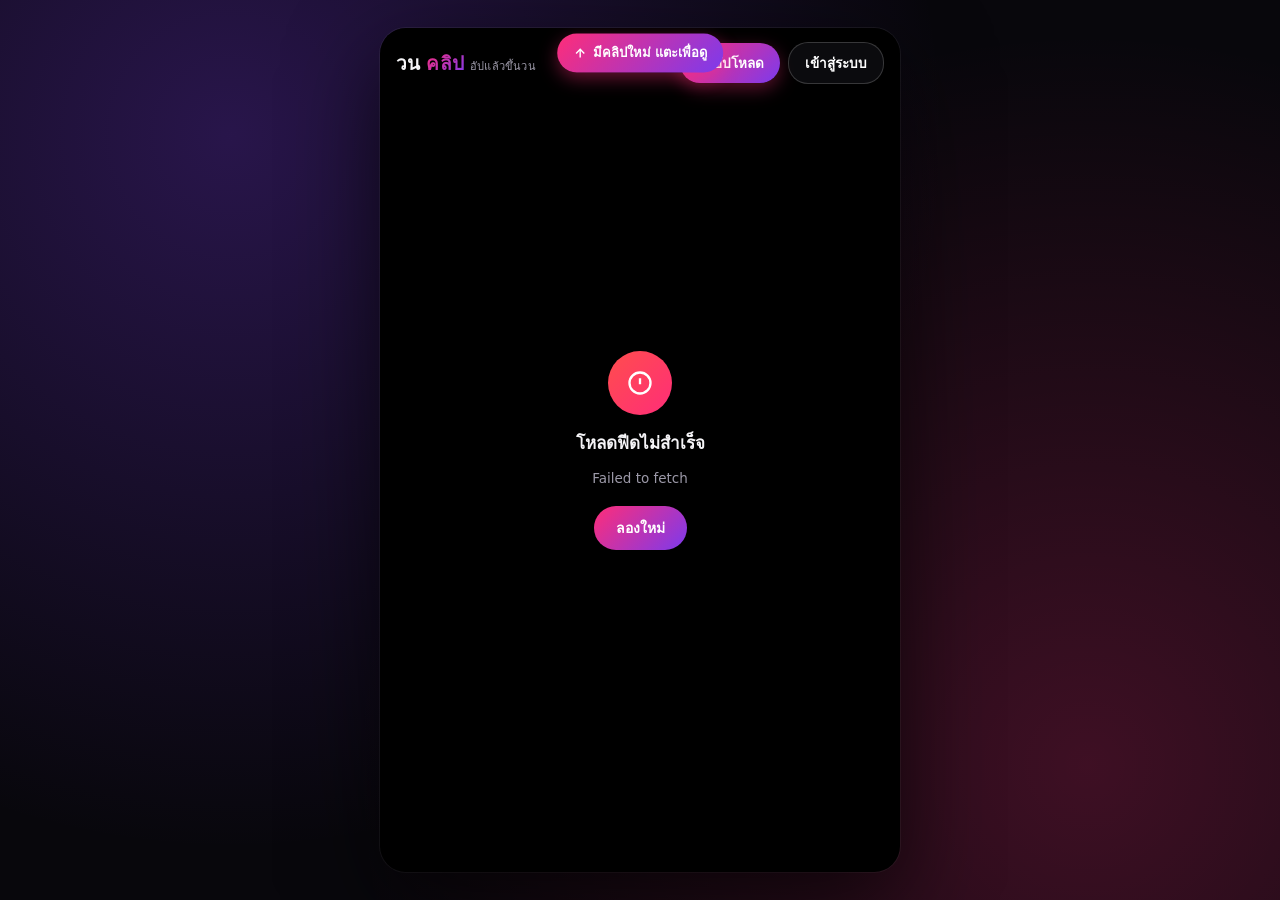
<file: index.html>
<!DOCTYPE html>
<html lang="th">
<head>
<meta charset="UTF-8">
<meta name="viewport" content="width=device-width, initial-scale=1, maximum-scale=1, minimum-scale=1, user-scalable=no, viewport-fit=cover">
<title>วนคลิป</title>
<link rel="stylesheet" href="style.css">
</head>
<body>

<div id="appFrame">

<div class="topbar">
  <div class="logo" id="logoHome">วน<span class="loop">คลิป</span><small>อัปแล้วขึ้นวน</small></div>
  <div class="top-actions">
    <button class="upload-fab" id="uploadBtn">
      <svg viewBox="0 0 24 24" fill="none" stroke="currentColor" stroke-width="2.4"><path d="M12 19V5M5 12l7-7 7 7"/></svg>
      อัปโหลด
    </button>
    <button class="login-fab" id="loginBtn">เข้าสู่ระบบ</button>
    <button class="avatar-btn" id="myAvatarBtn" style="display:none;"></button>
  </div>
</div>

<div id="feed"></div>
<button class="new-pill" id="newVideoPill">
  <svg viewBox="0 0 24 24" fill="none" stroke="currentColor" stroke-width="2.4"><path d="M12 19V5M5 12l7-7 7 7"/></svg>
  มีคลิปใหม่ แตะเพื่อดู
</button>

<!-- login sheet -->
<div class="overlay" id="loginOverlay">
  <div class="sheet">
    <h3>ยินดีต้อนรับกลับ</h3>
    <p class="sub">เข้าสู่ระบบเพื่ออัปโหลดและจัดการโปรไฟล์ของคุณ</p>
    <div class="field"><label>อีเมล</label><input type="email" id="liEmail" placeholder="you@example.com"></div>
    <div class="field"><label>รหัสผ่าน</label><input type="password" id="liPass" placeholder="••••••••"></div>
    <div class="err" id="liErr"></div>
    <div class="sheet-actions">
      <button class="btn ghost" id="loginCancel">ยกเลิก</button>
      <button class="btn primary" id="liSubmit">เข้าสู่ระบบ</button>
    </div>
    <div class="switch-link">ยังไม่มีบัญชี? <a id="goSignup">สมัครสมาชิก</a></div>
  </div>
</div>

<!-- signup sheet -->
<div class="overlay" id="signupOverlay">
  <div class="sheet">
    <h3>สร้างบัญชีใหม่</h3>
    <p class="sub">ใช้ชื่อผู้ใช้ที่จะแสดงบนคลิปของคุณ</p>
    <div class="field"><label>ชื่อผู้ใช้</label><input type="text" id="suUsername" placeholder="เช่น วิษณุ"></div>
    <div class="field"><label>อีเมล</label><input type="email" id="suEmail" placeholder="you@example.com"></div>
    <div class="field"><label>รหัสผ่าน</label><input type="password" id="suPass" placeholder="อย่างน้อย 6 ตัวอักษร"></div>
    <div class="err" id="suErr"></div>
    <div class="ok" id="suOk"></div>
    <div class="sheet-actions">
      <button class="btn ghost" id="signupCancel">ยกเลิก</button>
      <button class="btn primary" id="suSubmit">สมัครสมาชิก</button>
    </div>
    <div class="switch-link">มีบัญชีแล้ว? <a id="goLogin">เข้าสู่ระบบ</a></div>
  </div>
</div>

<!-- upload sheet -->
<div class="overlay" id="uploadOverlay">
  <div class="sheet">
    <h3>อัปโหลดคลิปหรือรูปใหม่</h3>
    <p class="sub">ไฟล์จะถูกอัปขึ้น Supabase Storage และแสดงบนสุดของฟีดทันที</p>
    <div class="field">
      <label>ชื่อคลิป/รูป</label>
      <input type="text" id="upTitle" placeholder="เช่น แมวเต้นเพลง">
    </div>
    <div class="field">
      <label>ผู้ลง</label>
      <div class="readonly-note" id="upAuthorNote">-</div>
    </div>
    <div class="field">
      <label>ไฟล์วิดีโอหรือรูปภาพ</label>
      <div class="filedrop" id="dropZone">
        <span id="dropLabel">แตะเพื่อเลือกไฟล์ (วิดีโอ mp4/webm หรือรูป jpg/png/gif ฯลฯ)</span>
        <input type="file" id="upFile" accept="video/*,image/*">
      </div>
    </div>
    <div class="err" id="upErr"></div>
    <div class="sheet-actions">
      <button class="btn ghost" id="upCancel">ยกเลิก</button>
      <button class="btn primary" id="upSubmit">อัปโหลด</button>
    </div>
  </div>
</div>

<!-- edit profile sheet -->
<div class="overlay" id="editOverlay">
  <div class="sheet">
    <h3>แก้ไขโปรไฟล์</h3>
    <p class="sub">การเปลี่ยนแปลงจะแสดงผลทันทีบนโปรไฟล์และคลิปที่คุณลง</p>
    <div class="field">
      <label>รูปโปรไฟล์</label>
      <div class="filedrop" id="avatarDropZone">
        <span id="avatarDropLabel">แตะเพื่อเลือกรูปโปรไฟล์ใหม่ (ไม่บังคับ)</span>
        <input type="file" id="avatarFile" accept="image/*">
      </div>
    </div>
    <div class="field"><label>ชื่อผู้ใช้</label><input type="text" id="edUsername"></div>
    <div class="field"><label>แนะนำตัว</label><textarea id="edBio" placeholder="เกี่ยวกับคุณ..."></textarea></div>
    <div class="err" id="edErr"></div>
    <div class="sheet-actions">
      <button class="btn ghost" id="edCancel">ยกเลิก</button>
      <button class="btn primary" id="edSubmit">บันทึก</button>
    </div>
  </div>
</div>

<!-- comments sheet -->
<div class="overlay" id="commentOverlay">
  <div class="sheet comment-sheet">
    <h3>คอมเมนต์</h3>
    <div class="comment-list" id="commentList"></div>
    <div class="comment-input-row" id="commentInputRow">
      <input type="text" id="commentInput" placeholder="แสดงความคิดเห็น...">
      <button class="comment-send" id="commentSend" title="ส่ง">
        <svg viewBox="0 0 24 24" fill="none" stroke="currentColor" stroke-width="2.2"><path d="M22 2L11 13M22 2l-7 20-4-9-9-4 20-7z"/></svg>
      </button>
    </div>
    <div class="comment-login-note" id="commentLoginNote" style="display:none;">
      <a id="commentLoginLink">เข้าสู่ระบบ</a> เพื่อแสดงความคิดเห็น
    </div>
    <button class="btn ghost" id="commentClose" style="margin-top:12px;">ปิด</button>
  </div>
</div>

<!-- profile screen -->
<div id="profileScreen">
  <div class="profile-topbar">
    <button class="icon-btn" id="profileBack">
      <svg viewBox="0 0 24 24" fill="none" stroke="currentColor" stroke-width="2.4"><path d="M15 18l-6-6 6-6"/></svg>
    </button>
    <div class="ptitle" id="profileTitle">โปรไฟล์</div>
  </div>
  <div id="profileBody"></div>
</div>

</div><!-- /#appFrame -->

<script type="module" src="js/app.js"></script>
</body>
</html>
</file>
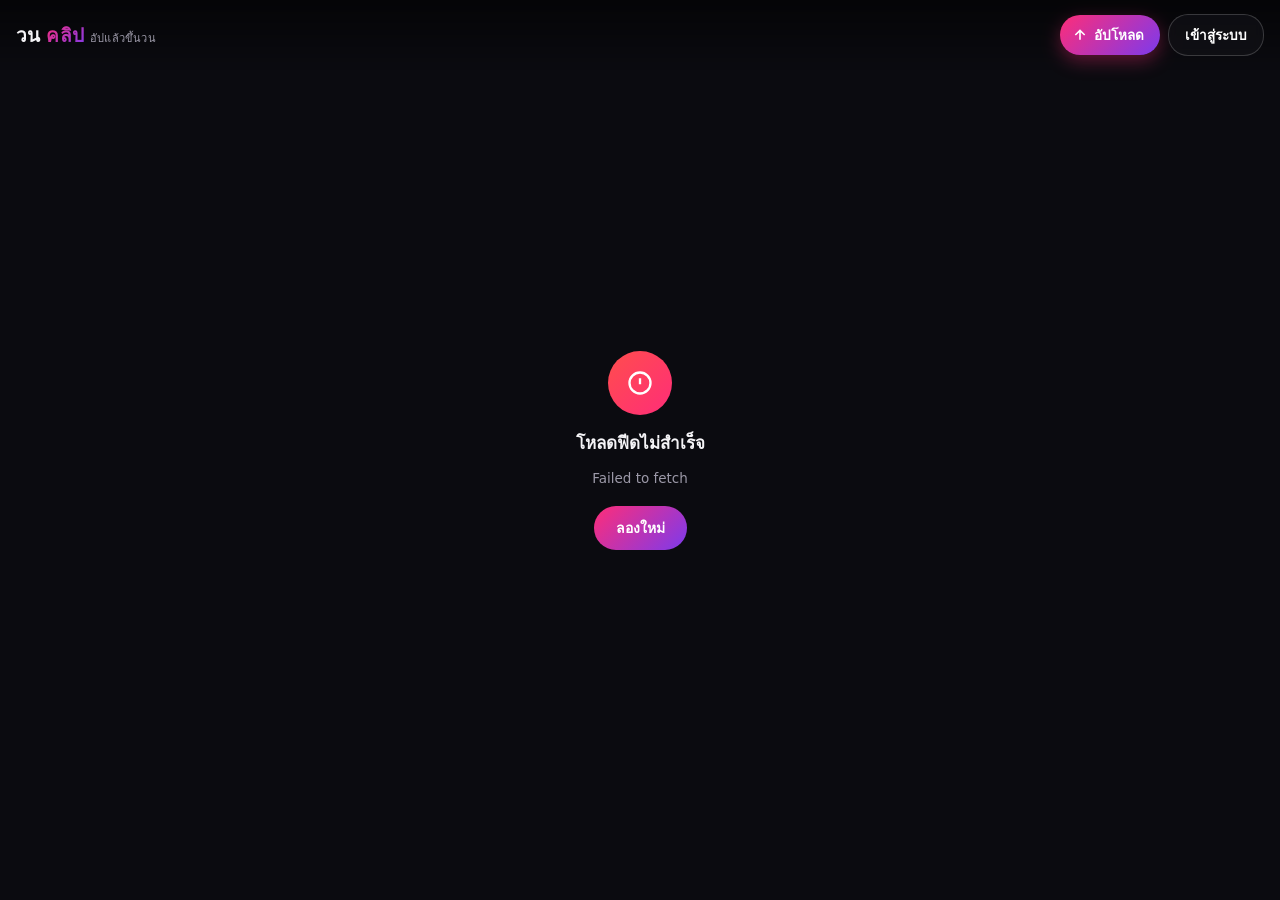
<file: index (3).html>
<!DOCTYPE html>
<html lang="th">
<head>
<meta charset="UTF-8">
<meta name="viewport" content="width=device-width, initial-scale=1, viewport-fit=cover">
<title>วนคลิป</title>
<style>
  :root{
    --bg:#0b0b10;
    --surface:#17161d;
    --surface-2:#201f29;
    --text:#f5f4f7;
    --muted:#9c99a8;
    --accent-a:#ff2d78;
    --accent-b:#7c3aed;
    --grad:linear-gradient(135deg,var(--accent-a),var(--accent-b));
    --danger:#ff4d4d;
  }
  *{box-sizing:border-box;}
  html,body{margin:0;padding:0;height:100%;background:var(--bg);color:var(--text);
    font-family:-apple-system,BlinkMacSystemFont,"Segoe UI","Noto Sans Thai","Noto Sans",system-ui,sans-serif;
    overflow:hidden;}

  /* ---------- top bar ---------- */
  .topbar{
    position:fixed;top:0;left:0;right:0;z-index:30;
    display:flex;align-items:center;justify-content:space-between;
    padding:calc(env(safe-area-inset-top,0px) + 14px) 16px 14px;
    background:linear-gradient(to bottom, rgba(0,0,0,.55), transparent);
    pointer-events:none;
  }
  .topbar > *{pointer-events:auto;}
  .logo{display:flex;align-items:baseline;gap:6px;font-weight:800;font-size:19px;letter-spacing:.2px;cursor:pointer;}
  .logo .loop{
    background:var(--grad);-webkit-background-clip:text;background-clip:text;color:transparent;
  }
  .logo small{font-size:11px;color:var(--muted);font-weight:500;}
  .icon-btn{
    width:38px;height:38px;border-radius:50%;border:1px solid rgba(255,255,255,.14);
    background:rgba(20,20,26,.55);backdrop-filter:blur(6px);
    display:flex;align-items:center;justify-content:center;cursor:pointer;color:var(--text);
  }
  .icon-btn svg{width:19px;height:19px;}
  .top-actions{display:flex;gap:8px;align-items:center;}
  .upload-fab{
    display:flex;align-items:center;gap:6px;border:none;border-radius:20px;padding:9px 16px 9px 12px;
    background:var(--grad);color:#fff;font-weight:700;font-size:13.5px;cursor:pointer;
    box-shadow:0 6px 18px rgba(255,45,120,.35);
  }
  .upload-fab svg{width:16px;height:16px;}
  .login-fab{
    border:1px solid rgba(255,255,255,.18);border-radius:20px;padding:9px 16px;background:rgba(20,20,26,.55);
    backdrop-filter:blur(6px);color:#fff;font-weight:700;font-size:13.5px;cursor:pointer;
  }
  .avatar-btn{
    width:38px;height:38px;border-radius:50%;overflow:hidden;border:2px solid rgba(255,255,255,.25);
    cursor:pointer;background:var(--grad);display:flex;align-items:center;justify-content:center;
    font-weight:800;font-size:15px;color:#fff;flex-shrink:0;
  }
  .avatar-btn img{width:100%;height:100%;object-fit:cover;display:block;}

  /* ---------- feed ---------- */
  #feed{
    height:100%;height:100dvh;overflow-y:scroll;scroll-snap-type:y mandatory;
    scrollbar-width:none;
  }
  #feed::-webkit-scrollbar{display:none;}
  .card{
    position:relative;height:100%;height:100dvh;scroll-snap-align:start;scroll-snap-stop:always;
    display:flex;align-items:flex-end;justify-content:center;background:#000;overflow:hidden;
  }
  .card video, .card img{
    position:absolute;inset:0;width:100%;height:100%;object-fit:cover;background:#000;
  }
  .card .scrim{
    position:absolute;left:0;right:0;bottom:0;height:44%;
    background:linear-gradient(to top, rgba(0,0,0,.75), transparent);
    pointer-events:none;
  }
  .meta{
    position:relative;z-index:2;width:100%;padding:0 84px 30px 18px;
    padding-bottom:calc(env(safe-area-inset-bottom,0px) + 26px);
  }
  .meta h2{margin:0 0 6px;font-size:17px;font-weight:800;line-height:1.3;}
  .meta .author-row{display:flex;align-items:center;gap:8px;cursor:pointer;width:fit-content;}
  .meta .author-row .mini-avatar{
    width:24px;height:24px;border-radius:50%;overflow:hidden;background:var(--grad);
    display:flex;align-items:center;justify-content:center;font-size:11px;font-weight:800;flex-shrink:0;
  }
  .meta .author-row .mini-avatar img{width:100%;height:100%;object-fit:cover;display:block;}
  .meta p{margin:0;font-size:13.5px;color:var(--muted);font-weight:600;}
  .meta p .dot{color:var(--muted);opacity:.5;margin:0 6px;}

  .side-actions{
    position:absolute;right:12px;bottom:calc(env(safe-area-inset-bottom,0px) + 34px);z-index:3;
    display:flex;flex-direction:column;align-items:center;gap:22px;
  }
  .like-btn{
    background:none;border:none;padding:0;cursor:pointer;color:#fff;
    display:flex;flex-direction:column;align-items:center;gap:4px;
  }
  .like-btn svg{width:32px;height:32px;filter:drop-shadow(0 2px 6px rgba(0,0,0,.5));transition:transform .18s ease;}
  .like-btn.liked svg{fill:var(--accent-a);stroke:var(--accent-a);}
  .like-btn.pop svg{transform:scale(1.35);}
  .like-count{font-size:12px;font-weight:700;color:#fff;text-shadow:0 1px 3px rgba(0,0,0,.5);}

  .mute-btn{
    position:absolute;right:12px;top:calc(env(safe-area-inset-top,0px) + 64px);z-index:3;
  }

  .progress{
    position:absolute;bottom:0;left:0;right:0;height:3px;background:rgba(255,255,255,.15);z-index:4;
  }
  .progress i{display:block;height:100%;width:0%;background:var(--grad);}

  /* ---------- empty state ---------- */
  .empty{
    height:100%;height:100dvh;display:flex;flex-direction:column;align-items:center;justify-content:center;
    gap:14px;text-align:center;padding:0 30px;
  }
  .empty .ring{
    width:64px;height:64px;border-radius:50%;background:var(--grad);
    display:flex;align-items:center;justify-content:center;
  }
  .empty .ring svg{width:28px;height:28px;color:#fff;}
  .empty h3{margin:0;font-size:17px;}
  .empty p{margin:0;color:var(--muted);font-size:13.5px;max-width:260px;}
  .empty button{
    margin-top:6px;border:none;border-radius:22px;padding:11px 22px;background:var(--grad);
    color:#fff;font-weight:700;font-size:14px;cursor:pointer;
  }

  /* ---------- modal / bottom sheet ---------- */
  .overlay{
    position:fixed;inset:0;background:rgba(6,6,9,.72);backdrop-filter:blur(3px);
    display:flex;align-items:flex-end;justify-content:center;z-index:50;
    opacity:0;pointer-events:none;transition:opacity .18s ease;
  }
  .overlay.show{opacity:1;pointer-events:auto;}
  .sheet{
    width:100%;max-width:460px;background:var(--surface);border-radius:20px 20px 0 0;
    padding:20px 20px calc(env(safe-area-inset-bottom,0px) + 22px);
    transform:translateY(16px);transition:transform .2s ease;
    max-height:88vh;overflow-y:auto;
  }
  .overlay.show .sheet{transform:translateY(0);}
  .sheet h3{margin:0 0 4px;font-size:17px;}
  .sheet .sub{margin:0 0 18px;color:var(--muted);font-size:12.5px;}
  .field{margin-bottom:14px;}
  .field label{display:block;font-size:12.5px;color:var(--muted);margin-bottom:6px;font-weight:600;}
  .field input[type=text], .field input[type=url], .field input[type=password], .field input[type=email], .field textarea{
    width:100%;padding:12px 13px;border-radius:12px;border:1px solid rgba(255,255,255,.12);
    background:var(--surface-2);color:var(--text);font-size:14px;outline:none;font-family:inherit;
  }
  .field textarea{resize:vertical;min-height:64px;}
  .field input:focus, .field textarea:focus{border-color:var(--accent-b);}
  .field .readonly-note{font-size:12px;color:var(--muted);padding:12px 13px;background:var(--surface-2);border-radius:12px;}
  .filedrop{
    border:1.5px dashed rgba(255,255,255,.2);border-radius:14px;padding:20px;text-align:center;
    color:var(--muted);font-size:13px;cursor:pointer;position:relative;
  }
  .filedrop.has-file{border-color:var(--accent-b);color:var(--text);}
  .filedrop input{position:absolute;inset:0;opacity:0;cursor:pointer;}
  .sheet-actions{display:flex;gap:10px;margin-top:6px;}
  .btn{flex:1;border:none;border-radius:13px;padding:13px;font-weight:700;font-size:14.5px;cursor:pointer;}
  .btn.primary{background:var(--grad);color:#fff;}
  .btn.ghost{background:var(--surface-2);color:var(--text);}
  .btn.danger{background:rgba(255,77,77,.15);color:var(--danger);}
  .btn:disabled{opacity:.5;cursor:not-allowed;}
  .err{color:var(--danger);font-size:12.5px;margin-top:8px;min-height:16px;}
  .ok{color:#4ade80;font-size:12.5px;margin-top:8px;min-height:16px;}
  .hint{color:var(--muted);font-size:11.5px;line-height:1.5;margin-top:2px;}
  .tabs{display:flex;gap:6px;margin-bottom:16px;background:var(--surface-2);border-radius:12px;padding:4px;}
  .tabs button{flex:1;border:none;background:transparent;color:var(--muted);font-weight:700;font-size:13.5px;
    padding:9px;border-radius:9px;cursor:pointer;}
  .tabs button.active{background:var(--grad);color:#fff;}

  /* ---------- profile screen ---------- */
  #profileScreen{
    position:fixed;inset:0;z-index:40;background:var(--bg);
    transform:translateX(100%);transition:transform .22s ease;overflow-y:auto;
  }
  #profileScreen.show{transform:translateX(0);}
  .profile-topbar{
    display:flex;align-items:center;gap:10px;
    padding:calc(env(safe-area-inset-top,0px) + 14px) 16px 10px;
    position:sticky;top:0;background:var(--bg);z-index:2;
  }
  .profile-topbar .ptitle{font-weight:800;font-size:16px;flex:1;}
  .profile-header{padding:10px 20px 20px;display:flex;flex-direction:column;align-items:center;text-align:center;gap:10px;}
  .big-avatar{
    width:88px;height:88px;border-radius:50%;overflow:hidden;background:var(--grad);
    display:flex;align-items:center;justify-content:center;font-size:32px;font-weight:800;color:#fff;
    border:3px solid rgba(255,255,255,.1);
  }
  .big-avatar img{width:100%;height:100%;object-fit:cover;display:block;}
  .profile-header h2{margin:0;font-size:18px;}
  .profile-header .bio{color:var(--muted);font-size:13.5px;max-width:320px;line-height:1.5;margin:0;}
  .profile-actions{display:flex;gap:10px;margin-top:6px;}
  .profile-actions .btn{padding:9px 20px;flex:none;font-size:13.5px;}
  .profile-stats{display:flex;gap:22px;margin-top:4px;}
  .profile-stats div{text-align:center;}
  .profile-stats b{display:block;font-size:15px;}
  .profile-stats span{font-size:11.5px;color:var(--muted);}
  .grid{
    display:grid;grid-template-columns:repeat(3,1fr);gap:2px;padding:2px;
  }
  .grid-item{
    position:relative;aspect-ratio:9/14;background:#000;overflow:hidden;cursor:pointer;
  }
  .grid-item video, .grid-item img{width:100%;height:100%;object-fit:cover;display:block;}
  .grid-item .g-likes{
    position:absolute;left:6px;bottom:6px;display:flex;align-items:center;gap:3px;
    font-size:11px;font-weight:700;color:#fff;text-shadow:0 1px 3px rgba(0,0,0,.6);
  }
  .grid-item .g-likes svg{width:11px;height:11px;fill:#fff;}
  .grid-item .del-btn{
    position:absolute;right:6px;top:6px;width:26px;height:26px;border-radius:50%;
    background:rgba(0,0,0,.55);border:none;display:flex;align-items:center;justify-content:center;cursor:pointer;
  }
  .grid-item .del-btn svg{width:13px;height:13px;color:#fff;}
  .profile-empty{padding:60px 20px;text-align:center;color:var(--muted);font-size:13.5px;}
</style>
</head>
<body>

<div class="topbar">
  <div class="logo" id="logoHome">วน<span class="loop">คลิป</span><small>อัปแล้วขึ้นวน</small></div>
  <div class="top-actions">
    <button class="upload-fab" id="uploadBtn">
      <svg viewBox="0 0 24 24" fill="none" stroke="currentColor" stroke-width="2.4"><path d="M12 19V5M5 12l7-7 7 7"/></svg>
      อัปโหลด
    </button>
    <button class="login-fab" id="loginBtn">เข้าสู่ระบบ</button>
    <button class="avatar-btn" id="myAvatarBtn" style="display:none;"></button>
  </div>
</div>

<div id="feed"></div>

<!-- ---------- auth sheet ---------- -->
<div class="overlay" id="authOverlay">
  <div class="sheet">
    <div class="tabs">
      <button id="tabLogin" class="active">เข้าสู่ระบบ</button>
      <button id="tabSignup">สมัครสมาชิก</button>
    </div>

    <div id="loginPane">
      <h3>ยินดีต้อนรับกลับ</h3>
      <p class="sub">เข้าสู่ระบบเพื่ออัปโหลดและจัดการโปรไฟล์ของคุณ</p>
      <div class="field"><label>อีเมล</label><input type="email" id="liEmail" placeholder="you@example.com"></div>
      <div class="field"><label>รหัสผ่าน</label><input type="password" id="liPass" placeholder="••••••••"></div>
      <div class="err" id="liErr"></div>
      <div class="sheet-actions">
        <button class="btn ghost" id="authCancel1">ยกเลิก</button>
        <button class="btn primary" id="liSubmit">เข้าสู่ระบบ</button>
      </div>
    </div>

    <div id="signupPane" style="display:none;">
      <h3>สร้างบัญชีใหม่</h3>
      <p class="sub">ใช้ชื่อผู้ใช้ที่จะแสดงบนคลิปของคุณ</p>
      <div class="field"><label>ชื่อผู้ใช้</label><input type="text" id="suUsername" placeholder="เช่น วิษณุ"></div>
      <div class="field"><label>อีเมล</label><input type="email" id="suEmail" placeholder="you@example.com"></div>
      <div class="field"><label>รหัสผ่าน</label><input type="password" id="suPass" placeholder="อย่างน้อย 6 ตัวอักษร"></div>
      <div class="err" id="suErr"></div>
      <div class="ok" id="suOk"></div>
      <div class="sheet-actions">
        <button class="btn ghost" id="authCancel2">ยกเลิก</button>
        <button class="btn primary" id="suSubmit">สมัครสมาชิก</button>
      </div>
    </div>
  </div>
</div>

<!-- ---------- upload sheet ---------- -->
<div class="overlay" id="uploadOverlay">
  <div class="sheet">
    <h3>อัปโหลดคลิปหรือรูปใหม่</h3>
    <p class="sub">ไฟล์จะถูกอัปขึ้น Supabase Storage และแสดงบนสุดของฟีดทันที</p>
    <div class="field">
      <label>ชื่อคลิป/รูป</label>
      <input type="text" id="upTitle" placeholder="เช่น แมวเต้นเพลง">
    </div>
    <div class="field">
      <label>ผู้ลง</label>
      <div class="readonly-note" id="upAuthorNote">-</div>
    </div>
    <div class="field">
      <label>ไฟล์วิดีโอหรือรูปภาพ</label>
      <div class="filedrop" id="dropZone">
        <span id="dropLabel">แตะเพื่อเลือกไฟล์ (วิดีโอ mp4/webm หรือรูป jpg/png/gif ฯลฯ)</span>
        <input type="file" id="upFile" accept="video/*,image/*">
      </div>
    </div>
    <div class="err" id="upErr"></div>
    <div class="sheet-actions">
      <button class="btn ghost" id="upCancel">ยกเลิก</button>
      <button class="btn primary" id="upSubmit">อัปโหลด</button>
    </div>
  </div>
</div>

<!-- ---------- edit profile sheet ---------- -->
<div class="overlay" id="editOverlay">
  <div class="sheet">
    <h3>แก้ไขโปรไฟล์</h3>
    <p class="sub">การเปลี่ยนแปลงจะแสดงผลทันทีบนโปรไฟล์และคลิปที่คุณลง</p>
    <div class="field">
      <label>รูปโปรไฟล์</label>
      <div class="filedrop" id="avatarDropZone">
        <span id="avatarDropLabel">แตะเพื่อเลือกรูปโปรไฟล์ใหม่ (ไม่บังคับ)</span>
        <input type="file" id="avatarFile" accept="image/*">
      </div>
    </div>
    <div class="field"><label>ชื่อผู้ใช้</label><input type="text" id="edUsername"></div>
    <div class="field"><label>แนะนำตัว</label><textarea id="edBio" placeholder="เกี่ยวกับคุณ..."></textarea></div>
    <div class="err" id="edErr"></div>
    <div class="sheet-actions">
      <button class="btn ghost" id="edCancel">ยกเลิก</button>
      <button class="btn primary" id="edSubmit">บันทึก</button>
    </div>
  </div>
</div>

<!-- ---------- profile screen ---------- -->
<div id="profileScreen">
  <div class="profile-topbar">
    <button class="icon-btn" id="profileBack">
      <svg viewBox="0 0 24 24" fill="none" stroke="currentColor" stroke-width="2.4"><path d="M15 18l-6-6 6-6"/></svg>
    </button>
    <div class="ptitle" id="profileTitle">โปรไฟล์</div>
  </div>
  <div id="profileBody"></div>
</div>

<script>
(function(){
  "use strict";

  // ---------------- config ----------------
  // แก้ 2 บรรทัดนี้เป็นค่าจากโปรเจกต์ Supabase ของคุณ (Settings → API)
  var config = {
    url: "https://oxrgojxtgndejfobksck.supabase.co/",
    key: "eyJhbGciOiJIUzI1NiIsInR5cCI6IkpXVCJ9.eyJpc3MiOiJzdXBhYmFzZSIsInJlZiI6Im94cmdvanh0Z25kZWpmb2Jrc2NrIiwicm9sZSI6ImFub24iLCJpYXQiOjE3ODM3MjgwNjgsImV4cCI6MjA5OTMwNDA2OH0.DDCgLRRjbDh6SZslvGeXzJCqKqcWlGgnH107s_gV4LA",
    maxFileSizeMB: 50
  };

  var IMAGE_DURATION_MS = 5000;
  var SESSION_KEY = "vonclip_session";

  var feedEl = document.getElementById('feed');
  var videos = [];
  var likedIds = new Set();
  var observer = null;

  // ---------------- auth state ----------------
  var session = null;   // { access_token, refresh_token, user }
  var myProfile = null; // { id, username, avatar_url, bio }
  var profileCache = {}; // id -> profile

  function loadSession(){
    try {
      var raw = localStorage.getItem(SESSION_KEY);
      if (raw) session = JSON.parse(raw);
    } catch(e){ session = null; }
  }
  function saveSession(s){
    session = s;
    if (s) localStorage.setItem(SESSION_KEY, JSON.stringify(s));
    else localStorage.removeItem(SESSION_KEY);
  }

  // ---------------- supabase REST helpers (no SDK needed) ----------------
  function headers(extra){
    var h = { apikey: config.key, Authorization: "Bearer " + (session ? session.access_token : config.key) };
    if (extra) for (var k in extra) h[k] = extra[k];
    return h;
  }

  function isConfigured(){
    return !!(config.url && config.key &&
      config.url.indexOf("YOUR-PROJECT-REF") === -1 &&
      config.key.indexOf("YOUR-ANON-PUBLIC-KEY") === -1);
  }

  function authFetch(path, opts, retried){
    opts = opts || {};
    opts.headers = Object.assign(headers(opts.jsonBody !== undefined ? { "Content-Type": "application/json" } : {}), opts.headers || {});
    if (opts.jsonBody !== undefined) opts.body = JSON.stringify(opts.jsonBody);
    return fetch(config.url + path, opts).then(function(r){
      if (r.status === 401 && session && session.refresh_token && !retried) {
        return refreshSession().then(function(){ return authFetch(path, opts, true); });
      }
      return r;
    });
  }

  // ---- auth actions ----
  function signUp(email, pass, username){
    return fetch(config.url + "/auth/v1/signup", {
      method: "POST",
      headers: { apikey: config.key, "Content-Type": "application/json" },
      body: JSON.stringify({ email: email, password: pass, data: { username: username } })
    }).then(function(r){ return r.json().then(function(d){ if (!r.ok) throw new Error(d.msg || d.error_description || "สมัครสมาชิกไม่สำเร็จ"); return d; }); });
  }
  function signIn(email, pass){
    return fetch(config.url + "/auth/v1/token?grant_type=password", {
      method: "POST",
      headers: { apikey: config.key, "Content-Type": "application/json" },
      body: JSON.stringify({ email: email, password: pass })
    }).then(function(r){ return r.json().then(function(d){ if (!r.ok) throw new Error(d.msg || d.error_description || "อีเมลหรือรหัสผ่านไม่ถูกต้อง"); return d; }); });
  }
  function refreshSession(){
    if (!session || !session.refresh_token) return Promise.reject(new Error("no session"));
    return fetch(config.url + "/auth/v1/token?grant_type=refresh_token", {
      method: "POST",
      headers: { apikey: config.key, "Content-Type": "application/json" },
      body: JSON.stringify({ refresh_token: session.refresh_token })
    }).then(function(r){ return r.json(); }).then(function(d){
      if (d.access_token) { saveSession({ access_token: d.access_token, refresh_token: d.refresh_token, user: d.user || (session && session.user) }); }
      else { saveSession(null); }
    }).catch(function(){ saveSession(null); });
  }
  function signOut(){
    var p = session ? fetch(config.url + "/auth/v1/logout", { method: "POST", headers: headers() }).catch(function(){}) : Promise.resolve();
    return p.then(function(){ saveSession(null); myProfile = null; renderAuthUI(); goHome(); });
  }

  // ---- profile helpers ----
  function fetchProfileById(id){
    if (profileCache[id]) return Promise.resolve(profileCache[id]);
    return authFetch("/rest/v1/profiles?select=*&id=eq." + id, { method: "GET" })
      .then(function(r){ return r.json(); })
      .then(function(rows){ var p = rows && rows[0]; if (p) profileCache[id] = p; return p; });
  }
  function upsertMyProfile(fields){
    return authFetch("/rest/v1/profiles?id=eq." + session.user.id, {
      method: "PATCH", jsonBody: fields, headers: { "Prefer": "return=representation" }
    }).then(function(r){ return r.json().then(function(d){ if (!r.ok) throw new Error((d && d.message) || "บันทึกไม่สำเร็จ"); return d[0]; }); });
  }

  function initSession(){
    loadSession();
    if (!session) { renderAuthUI(); return Promise.resolve(); }
    return fetchProfileById(session.user.id).then(function(p){
      myProfile = p;
      profileCache[session.user.id] = p;
      renderAuthUI();
    }).catch(function(){ renderAuthUI(); });
  }

  function renderAuthUI(){
    var loginBtn = document.getElementById('loginBtn');
    var avatarBtn = document.getElementById('myAvatarBtn');
    if (session && myProfile) {
      loginBtn.style.display = 'none';
      avatarBtn.style.display = 'flex';
      avatarBtn.innerHTML = myProfile.avatar_url
        ? '<img src="' + myProfile.avatar_url + '">'
        : escapeHtml((myProfile.username || '?').charAt(0).toUpperCase());
    } else {
      loginBtn.style.display = 'inline-block';
      avatarBtn.style.display = 'none';
    }
  }

  // ---------------- data: videos ----------------
  function fetchVideos(){
    if (!isConfigured()) { renderEmpty(true); return; }
    fetch(config.url + "/rest/v1/videos?select=*&order=created_at.desc", { headers: headers() })
      .then(function(r){
        if (!r.ok) throw new Error("โหลดฟีดไม่สำเร็จ (" + r.status + ")");
        return r.json();
      })
      .then(function(data){ videos = data; renderFeed(); })
      .catch(function(e){ renderEmpty(false, e.message); });
  }

  function insertVideoRow(row){
    return authFetch("/rest/v1/videos", {
      method: "POST", jsonBody: row, headers: { "Prefer": "return=representation" }
    }).then(function(r){
      return r.json().then(function(d){ if (!r.ok) throw new Error((d && d.message) || "บันทึกข้อมูลไม่สำเร็จ"); return d; });
    });
  }

  function deleteVideoRow(id){
    return authFetch("/rest/v1/videos?id=eq." + id, { method: "DELETE" });
  }

  function uploadFile(file, prefix){
    var safeName = (prefix || "") + Date.now() + "_" + file.name.replace(/[^a-zA-Z0-9.\-_]/g, "_");
    return authFetch("/storage/v1/object/videos/" + safeName, {
      method: "POST", headers: { "Content-Type": file.type || "application/octet-stream" }, body: file
    }).then(function(r){
      if (!r.ok) return r.text().then(function(t){ throw new Error(t || ("อัปโหลดไฟล์ไม่สำเร็จ (" + r.status + ")")); });
      return config.url + "/storage/v1/object/public/videos/" + safeName;
    });
  }

  function incrementLikes(id){
    return authFetch("/rest/v1/rpc/increment_likes", { method: "POST", jsonBody: { video_id: id } });
  }

  // ---------------- rendering: feed ----------------
  function renderEmpty(needsSetup, errMsg){
    feedEl.innerHTML = "";
    var wrap = document.createElement('div');
    wrap.className = 'empty';
    if (needsSetup) {
      wrap.innerHTML =
        '<div class="ring"><svg viewBox="0 0 24 24" fill="none" stroke="currentColor" stroke-width="2"><path d="M12 19V5M5 12l7-7 7 7"/></svg></div>' +
        '<h3>ยังไม่ได้เชื่อมต่อ Supabase</h3>' +
        '<p>เปิดไฟล์ index.html แล้วใส่ Supabase URL กับ anon key ในโค้ดส่วน config ก่อนใช้งาน</p>';
      feedEl.appendChild(wrap);
    } else if (errMsg) {
      wrap.innerHTML =
        '<div class="ring" style="background:linear-gradient(135deg,#ff4d4d,#ff2d78)"><svg viewBox="0 0 24 24" fill="none" stroke="currentColor" stroke-width="2"><path d="M12 8v5M12 16h.01"/><circle cx="12" cy="12" r="9"/></svg></div>' +
        '<h3>โหลดฟีดไม่สำเร็จ</h3>' +
        '<p>' + escapeHtml(errMsg) + '</p>' +
        '<button id="emptyRetryBtn">ลองใหม่</button>';
      feedEl.appendChild(wrap);
      document.getElementById('emptyRetryBtn').onclick = fetchVideos;
    } else {
      wrap.innerHTML =
        '<div class="ring"><svg viewBox="0 0 24 24" fill="none" stroke="currentColor" stroke-width="2"><path d="M23 7l-7 5 7 5V7z"/><rect x="1" y="5" width="15" height="14" rx="2"/></svg></div>' +
        '<h3>ยังไม่มีคลิปเลย</h3>' +
        '<p>เป็นคนแรกที่อัปโหลดคลิปลงวนคลิป!</p>' +
        '<button id="emptyUploadBtn">อัปโหลดคลิปแรก</button>';
      feedEl.appendChild(wrap);
      document.getElementById('emptyUploadBtn').onclick = openUpload;
    }
  }

  function escapeHtml(s){
    var d = document.createElement('div');
    d.textContent = s == null ? "" : String(s);
    return d.innerHTML;
  }

  function renderFeed(){
    if (!videos.length) { renderEmpty(false); return; }
    if (observer) observer.disconnect();
    feedEl.innerHTML = "";

    videos.forEach(function(v, i){
      var card = document.createElement('div');
      card.className = 'card';
      card.dataset.index = i;
      var isImage = v.media_type === 'image';

      var mediaEl;
      if (isImage) {
        mediaEl = document.createElement('img');
        mediaEl.src = v.video_url;
        mediaEl.alt = v.title || '';
      } else {
        mediaEl = document.createElement('video');
        mediaEl.src = v.video_url;
        mediaEl.loop = false;
        mediaEl.muted = true;
        mediaEl.playsInline = true;
        mediaEl.preload = 'metadata';
      }
      card.appendChild(mediaEl);

      var scrim = document.createElement('div');
      scrim.className = 'scrim';
      card.appendChild(scrim);

      var progress = document.createElement('div');
      progress.className = 'progress';
      var progressBar = document.createElement('i');
      progress.appendChild(progressBar);
      card.appendChild(progress);

      function goNext(){
        var next = (i + 1) % videos.length;
        var nextCard = feedEl.children[next];
        if (nextCard) nextCard.scrollIntoView({ behavior: 'smooth' });
      }

      if (isImage) {
        card._start = function(){
          var start = performance.now();
          function tick(now){
            var pct = Math.min((now - start) / IMAGE_DURATION_MS, 1);
            progressBar.style.width = (pct * 100) + '%';
            if (pct < 1) { card._raf = requestAnimationFrame(tick); }
            else { goNext(); }
          }
          card._raf = requestAnimationFrame(tick);
        };
        card._stop = function(){
          if (card._raf) cancelAnimationFrame(card._raf);
          progressBar.style.width = '0%';
        };
      } else {
        mediaEl.addEventListener('timeupdate', function(){
          if (mediaEl.duration) progressBar.style.width = (mediaEl.currentTime / mediaEl.duration * 100) + '%';
        });
        mediaEl.addEventListener('ended', goNext);
        card._start = function(){ mediaEl.currentTime = 0; mediaEl.play().catch(function(){}); };
        card._stop = function(){ mediaEl.pause(); };

        var muteBtn = document.createElement('button');
        muteBtn.className = 'icon-btn mute-btn';
        muteBtn.innerHTML = mutedIcon();
        muteBtn.onclick = function(){
          mediaEl.muted = !mediaEl.muted;
          muteBtn.innerHTML = mediaEl.muted ? mutedIcon() : soundIcon();
        };
        card.appendChild(muteBtn);
      }

      var meta = document.createElement('div');
      meta.className = 'meta';
      var avatarHtml = v._avatar_url
        ? '<img src="' + v._avatar_url + '">'
        : escapeHtml((v.author || '?').charAt(0).toUpperCase());
      meta.innerHTML =
        '<h2>' + escapeHtml(v.title) + '</h2>' +
        '<div class="author-row" data-uid="' + escapeHtml(v.user_id || '') + '">' +
        '<span class="mini-avatar">' + avatarHtml + '</span>' +
        '<p>โดย ' + escapeHtml(v.author) + '<span class="dot">•</span>' + timeAgo(v.created_at) + '</p>' +
        '</div>';
      card.appendChild(meta);
      var authorRow = meta.querySelector('.author-row');
      if (v.user_id) authorRow.onclick = function(){ openProfile(v.user_id); };

      var side = document.createElement('div');
      side.className = 'side-actions';
      var likeBtn = document.createElement('button');
      likeBtn.className = 'like-btn' + (likedIds.has(v.id) ? ' liked' : '');
      likeBtn.innerHTML = heartIcon() + '<span class="like-count">' + (v.likes || 0) + '</span>';
      likeBtn.onclick = function(){ handleLike(v, likeBtn); };
      side.appendChild(likeBtn);
      card.appendChild(side);

      feedEl.appendChild(card);
    });

    setupObserver();
    hydrateAuthors();
  }

  // fetch & cache uploader avatar/username for cards missing it, patch DOM after
  function hydrateAuthors(){
    var uids = Array.from(new Set(videos.map(function(v){ return v.user_id; }).filter(Boolean)));
    uids.forEach(function(uid){
      fetchProfileById(uid).then(function(p){
        if (!p) return;
        videos.forEach(function(v, i){
          if (v.user_id === uid) {
            v._avatar_url = p.avatar_url;
            var card = feedEl.children[i];
            if (!card) return;
            var mini = card.querySelector('.mini-avatar');
            if (mini && p.avatar_url) mini.innerHTML = '<img src="' + p.avatar_url + '">';
          }
        });
      });
    });
  }

  function setupObserver(){
    var cards = feedEl.querySelectorAll('.card');
    observer = new IntersectionObserver(function(entries){
      entries.forEach(function(entry){
        var card = entry.target;
        if (entry.isIntersecting && entry.intersectionRatio > 0.6) {
          if (card._start) card._start();
        } else {
          if (card._stop) card._stop();
        }
      });
    }, { root: feedEl, threshold: [0, 0.6, 1] });
    cards.forEach(function(c){ observer.observe(c); });
  }

  function handleLike(v, btn){
    if (likedIds.has(v.id)) return;
    likedIds.add(v.id);
    btn.classList.add('liked', 'pop');
    setTimeout(function(){ btn.classList.remove('pop'); }, 220);
    var countEl = btn.querySelector('.like-count');
    countEl.textContent = (parseInt(countEl.textContent, 10) || 0) + 1;
    v.likes = (v.likes || 0) + 1;
    incrementLikes(v.id).catch(function(){ /* optimistic UI already applied */ });
  }

  function timeAgo(iso){
    var diff = (Date.now() - new Date(iso).getTime()) / 1000;
    if (diff < 60) return 'เมื่อสักครู่';
    if (diff < 3600) return Math.floor(diff/60) + ' นาทีที่แล้ว';
    if (diff < 86400) return Math.floor(diff/3600) + ' ชม.ที่แล้ว';
    return Math.floor(diff/86400) + ' วันที่แล้ว';
  }

  function heartIcon(){
    return '<svg viewBox="0 0 24 24" fill="none" stroke="currentColor" stroke-width="2"><path d="M20.8 4.6a5.5 5.5 0 0 0-7.8 0L12 5.6l-1-1a5.5 5.5 0 0 0-7.8 7.8l1 1L12 21l7.8-7.6 1-1a5.5 5.5 0 0 0 0-7.8z"/></svg>';
  }
  function heartIconSmall(){
    return '<svg viewBox="0 0 24 24"><path d="M20.8 4.6a5.5 5.5 0 0 0-7.8 0L12 5.6l-1-1a5.5 5.5 0 0 0-7.8 7.8l1 1L12 21l7.8-7.6 1-1a5.5 5.5 0 0 0 0-7.8z"/></svg>';
  }
  function mutedIcon(){
    return '<svg viewBox="0 0 24 24" fill="none" stroke="currentColor" stroke-width="2"><path d="M11 5 6 9H2v6h4l5 4V5z"/><path d="M23 9l-6 6M17 9l6 6"/></svg>';
  }
  function soundIcon(){
    return '<svg viewBox="0 0 24 24" fill="none" stroke="currentColor" stroke-width="2"><path d="M11 5 6 9H2v6h4l5 4V5z"/><path d="M15.5 8.5a5 5 0 0 1 0 7"/><path d="M18.5 5.5a9 9 0 0 1 0 13"/></svg>';
  }
  function trashIcon(){
    return '<svg viewBox="0 0 24 24" fill="none" stroke="currentColor" stroke-width="2"><path d="M3 6h18M8 6V4h8v2M6 6l1 14h10l1-14"/></svg>';
  }

  // ---------------- auth sheet wiring ----------------
  var authOverlay = document.getElementById('authOverlay');
  function openAuth(tab){
    document.getElementById('liErr').textContent = '';
    document.getElementById('suErr').textContent = '';
    document.getElementById('suOk').textContent = '';
    switchAuthTab(tab || 'login');
    authOverlay.classList.add('show');
  }
  function closeAuth(){ authOverlay.classList.remove('show'); }
  function switchAuthTab(tab){
    var isLogin = tab === 'login';
    document.getElementById('tabLogin').classList.toggle('active', isLogin);
    document.getElementById('tabSignup').classList.toggle('active', !isLogin);
    document.getElementById('loginPane').style.display = isLogin ? '' : 'none';
    document.getElementById('signupPane').style.display = isLogin ? 'none' : '';
  }
  document.getElementById('loginBtn').onclick = function(){ openAuth('login'); };
  document.getElementById('tabLogin').onclick = function(){ switchAuthTab('login'); };
  document.getElementById('tabSignup').onclick = function(){ switchAuthTab('signup'); };
  document.getElementById('authCancel1').onclick = closeAuth;
  document.getElementById('authCancel2').onclick = closeAuth;
  authOverlay.onclick = function(e){ if (e.target === authOverlay) closeAuth(); };

  document.getElementById('liSubmit').onclick = function(){
    var email = document.getElementById('liEmail').value.trim();
    var pass = document.getElementById('liPass').value;
    var errEl = document.getElementById('liErr');
    errEl.textContent = '';
    if (!email || !pass) { errEl.textContent = 'กรุณากรอกอีเมลและรหัสผ่าน'; return; }
    var btn = document.getElementById('liSubmit');
    btn.disabled = true; btn.textContent = 'กำลังเข้าสู่ระบบ...';
    signIn(email, pass).then(function(d){
      saveSession({ access_token: d.access_token, refresh_token: d.refresh_token, user: d.user });
      return fetchProfileById(d.user.id);
    }).then(function(p){
      myProfile = p;
      renderAuthUI();
      closeAuth();
    }).catch(function(e){
      errEl.textContent = e.message;
    }).finally(function(){
      btn.disabled = false; btn.textContent = 'เข้าสู่ระบบ';
    });
  };

  document.getElementById('suSubmit').onclick = function(){
    var username = document.getElementById('suUsername').value.trim();
    var email = document.getElementById('suEmail').value.trim();
    var pass = document.getElementById('suPass').value;
    var errEl = document.getElementById('suErr');
    var okEl = document.getElementById('suOk');
    errEl.textContent = ''; okEl.textContent = '';
    if (!username || !email || !pass) { errEl.textContent = 'กรุณากรอกข้อมูลให้ครบ'; return; }
    if (pass.length < 6) { errEl.textContent = 'รหัสผ่านต้องมีอย่างน้อย 6 ตัวอักษร'; return; }
    var btn = document.getElementById('suSubmit');
    btn.disabled = true; btn.textContent = 'กำลังสมัคร...';
    signUp(email, pass, username).then(function(d){
      if (d.access_token) {
        saveSession({ access_token: d.access_token, refresh_token: d.refresh_token, user: d.user });
        return fetchProfileById(d.user.id).then(function(p){
          myProfile = p;
          renderAuthUI();
          closeAuth();
        });
      } else {
        okEl.textContent = 'สมัครสำเร็จ! ตรวจสอบอีเมลเพื่อยืนยันบัญชี แล้วเข้าสู่ระบบ';
        switchAuthTab('login');
      }
    }).catch(function(e){
      errEl.textContent = e.message;
    }).finally(function(){
      btn.disabled = false; btn.textContent = 'สมัครสมาชิก';
    });
  };

  // ---------------- upload sheet wiring ----------------
  var uploadOverlay = document.getElementById('uploadOverlay');
  var chosenFile = null;
  function openUpload(){
    if (!isConfigured()) {
      alert('ยังไม่ได้ใส่ Supabase URL/anon key ในโค้ด กรุณาแก้ในไฟล์ index.html ส่วน config ก่อน');
      return;
    }
    if (!session || !myProfile) { openAuth('login'); return; }
    document.getElementById('upTitle').value = '';
    document.getElementById('upFile').value = '';
    document.getElementById('upErr').textContent = '';
    document.getElementById('upAuthorNote').textContent = myProfile.username;
    document.getElementById('dropLabel').textContent = 'แตะเพื่อเลือกไฟล์ (วิดีโอ mp4/webm หรือรูป jpg/png/gif ฯลฯ)';
    document.getElementById('dropZone').classList.remove('has-file');
    chosenFile = null;
    uploadOverlay.classList.add('show');
  }
  function closeUpload(){ uploadOverlay.classList.remove('show'); }
  document.getElementById('uploadBtn').onclick = openUpload;
  document.getElementById('upCancel').onclick = closeUpload;
  uploadOverlay.onclick = function(e){ if (e.target === uploadOverlay) closeUpload(); };

  document.getElementById('upFile').addEventListener('change', function(e){
    var f = e.target.files[0];
    if (!f) return;
    var errEl = document.getElementById('upErr');
    var sizeMB = f.size / (1024 * 1024);
    if (sizeMB > config.maxFileSizeMB) {
      errEl.textContent = 'ไฟล์ใหญ่เกินไป (' + sizeMB.toFixed(1) + ' MB) จำกัดไว้ที่ ' + config.maxFileSizeMB + ' MB ต่อไฟล์ ลองบีบอัดหรือลดความละเอียดวิดีโอก่อนอัปโหลด';
      chosenFile = null;
      document.getElementById('dropLabel').textContent = 'แตะเพื่อเลือกไฟล์ (วิดีโอ mp4/webm หรือรูป jpg/png/gif ฯลฯ)';
      document.getElementById('dropZone').classList.remove('has-file');
      e.target.value = '';
      return;
    }
    errEl.textContent = '';
    chosenFile = f;
    document.getElementById('dropLabel').textContent = f.name + ' (' + sizeMB.toFixed(1) + ' MB)';
    document.getElementById('dropZone').classList.add('has-file');
  });

  document.getElementById('upSubmit').onclick = function(){
    var title = document.getElementById('upTitle').value.trim();
    var errEl = document.getElementById('upErr');
    errEl.textContent = '';

    if (!session || !myProfile) { errEl.textContent = 'กรุณาเข้าสู่ระบบก่อน'; return; }
    if (!title || !chosenFile) {
      errEl.textContent = 'กรุณากรอกชื่อคลิป/รูป และเลือกไฟล์';
      return;
    }

    var btn = document.getElementById('upSubmit');
    btn.disabled = true;
    btn.textContent = 'กำลังอัปโหลด...';

    var mediaType = chosenFile.type.indexOf('image') === 0 ? 'image' : 'video';

    uploadFile(chosenFile, 'media/')
      .then(function(publicUrl){
        return insertVideoRow({
          title: title,
          author: myProfile.username,
          user_id: session.user.id,
          video_url: publicUrl,
          media_type: mediaType
        });
      })
      .then(function(){
        btn.disabled = false;
        btn.textContent = 'อัปโหลด';
        closeUpload();
        fetchVideos();
        setTimeout(function(){ feedEl.scrollTo({ top: 0, behavior: 'smooth' }); }, 200);
      })
      .catch(function(e){
        btn.disabled = false;
        btn.textContent = 'อัปโหลด';
        errEl.textContent = e.message || 'เกิดข้อผิดพลาด กรุณาลองใหม่';
      });
  };

  // ---------------- edit profile sheet wiring ----------------
  var editOverlay = document.getElementById('editOverlay');
  var chosenAvatarFile = null;
  function openEdit(){
    document.getElementById('edUsername').value = myProfile.username || '';
    document.getElementById('edBio').value = myProfile.bio || '';
    document.getElementById('avatarDropLabel').textContent = 'แตะเพื่อเลือกรูปโปรไฟล์ใหม่ (ไม่บังคับ)';
    document.getElementById('avatarDropZone').classList.remove('has-file');
    document.getElementById('avatarFile').value = '';
    document.getElementById('edErr').textContent = '';
    chosenAvatarFile = null;
    editOverlay.classList.add('show');
  }
  function closeEdit(){ editOverlay.classList.remove('show'); }
  document.getElementById('edCancel').onclick = closeEdit;
  editOverlay.onclick = function(e){ if (e.target === editOverlay) closeEdit(); };
  document.getElementById('avatarFile').addEventListener('change', function(e){
    var f = e.target.files[0];
    if (!f) return;
    chosenAvatarFile = f;
    document.getElementById('avatarDropLabel').textContent = f.name;
    document.getElementById('avatarDropZone').classList.add('has-file');
  });

  document.getElementById('edSubmit').onclick = function(){
    var username = document.getElementById('edUsername').value.trim();
    var bio = document.getElementById('edBio').value.trim();
    var errEl = document.getElementById('edErr');
    errEl.textContent = '';
    if (!username) { errEl.textContent = 'กรุณากรอกชื่อผู้ใช้'; return; }

    var btn = document.getElementById('edSubmit');
    btn.disabled = true; btn.textContent = 'กำลังบันทึก...';

    var avatarPromise = chosenAvatarFile
      ? uploadFile(chosenAvatarFile, 'avatars/')
      : Promise.resolve(myProfile.avatar_url);

    avatarPromise.then(function(avatarUrl){
      return upsertMyProfile({ username: username, bio: bio, avatar_url: avatarUrl });
    }).then(function(updated){
      myProfile = updated;
      profileCache[myProfile.id] = myProfile;
      renderAuthUI();
      closeEdit();
      if (currentProfileView === myProfile.id) openProfile(myProfile.id, true);
    }).catch(function(e){
      errEl.textContent = e.message || 'บันทึกไม่สำเร็จ';
    }).finally(function(){
      btn.disabled = false; btn.textContent = 'บันทึก';
    });
  };

  // ---------------- profile screen wiring ----------------
  var profileScreen = document.getElementById('profileScreen');
  var profileBody = document.getElementById('profileBody');
  var currentProfileView = null;

  function goHome(){
    profileScreen.classList.remove('show');
    currentProfileView = null;
  }
  document.getElementById('profileBack').onclick = goHome;
  document.getElementById('logoHome').onclick = goHome;
  document.getElementById('myAvatarBtn').onclick = function(){
    if (session && myProfile) openProfile(myProfile.id);
  };

  function openProfile(uid, forceRefresh){
    currentProfileView = uid;
    profileScreen.classList.add('show');
    profileBody.innerHTML = '<div class="profile-empty">กำลังโหลด...</div>';

    var profilePromise = (forceRefresh || !profileCache[uid])
      ? fetchProfileById(uid)
      : Promise.resolve(profileCache[uid]);

    var videosPromise = authFetch("/rest/v1/videos?select=*&user_id=eq." + uid + "&order=created_at.desc", { method: "GET" })
      .then(function(r){ return r.json(); });

    Promise.all([profilePromise, videosPromise]).then(function(res){
      renderProfile(res[0], res[1]);
    }).catch(function(){
      profileBody.innerHTML = '<div class="profile-empty">โหลดโปรไฟล์ไม่สำเร็จ</div>';
    });
  }

  function renderProfile(p, myVids){
    if (!p) { profileBody.innerHTML = '<div class="profile-empty">ไม่พบโปรไฟล์</div>'; return; }
    var isMe = session && myProfile && p.id === myProfile.id;
    document.getElementById('profileTitle').textContent = p.username;

    var totalLikes = myVids.reduce(function(s, v){ return s + (v.likes || 0); }, 0);

    var header = document.createElement('div');
    header.className = 'profile-header';
    header.innerHTML =
      '<div class="big-avatar">' + (p.avatar_url ? '<img src="' + p.avatar_url + '">' : escapeHtml((p.username || '?').charAt(0).toUpperCase())) + '</div>' +
      '<h2>' + escapeHtml(p.username) + '</h2>' +
      (p.bio ? '<p class="bio">' + escapeHtml(p.bio) + '</p>' : '') +
      '<div class="profile-stats">' +
        '<div><b>' + myVids.length + '</b><span>คลิป</span></div>' +
        '<div><b>' + totalLikes + '</b><span>ไลก์รวม</span></div>' +
      '</div>' +
      '<div class="profile-actions">' +
        (isMe ? '<button class="btn ghost" id="editProfileBtn">แก้ไขโปรไฟล์</button><button class="btn danger" id="logoutBtn">ออกจากระบบ</button>' : '') +
      '</div>';

    var grid = document.createElement('div');
    grid.className = 'grid';
    if (!myVids.length) {
      var emptyDiv = document.createElement('div');
      emptyDiv.className = 'profile-empty';
      emptyDiv.textContent = isMe ? 'คุณยังไม่ได้อัปโหลดคลิป' : 'ยังไม่มีคลิปจากผู้ใช้นี้';
      profileBody.innerHTML = '';
      profileBody.appendChild(header);
      profileBody.appendChild(emptyDiv);
    } else {
      myVids.forEach(function(v){
        var item = document.createElement('div');
        item.className = 'grid-item';
        var el = v.media_type === 'image'
          ? '<img src="' + v.video_url + '" alt="">'
          : '<video src="' + v.video_url + '" muted playsinline preload="metadata"></video>';
        item.innerHTML = el + '<div class="g-likes">' + heartIconSmall() + (v.likes || 0) + '</div>' +
          (isMe ? '<button class="del-btn" title="ลบ">' + trashIcon() + '</button>' : '');
        if (isMe) {
          item.querySelector('.del-btn').onclick = function(e){
            e.stopPropagation();
            if (!confirm('ลบคลิปนี้หรือไม่?')) return;
            deleteVideoRow(v.id).then(function(){ openProfile(p.id, true); fetchVideos(); });
          };
        }
        grid.appendChild(item);
      });
      profileBody.innerHTML = '';
      profileBody.appendChild(header);
      profileBody.appendChild(grid);
    }

    if (isMe) {
      document.getElementById('editProfileBtn').onclick = openEdit;
      document.getElementById('logoutBtn').onclick = function(){ signOut(); };
    }
  }

  // ---------------- boot ----------------
  initSession().then(function(){
    if (isConfigured()) fetchVideos(); else renderEmpty(true);
  });
})();
</script>
</body>
</html>
</file>
<file: style.css>
:root{
  --bg:#0b0b10;
  --surface:#17161d;
  --surface-2:#201f29;
  --text:#f5f4f7;
  --muted:#9c99a8;
  --accent-a:#ff2d78;
  --accent-b:#7c3aed;
  --grad:linear-gradient(135deg,var(--accent-a),var(--accent-b));
  --danger:#ff4d4d;
}
*{box-sizing:border-box;}
html,body{margin:0;padding:0;height:100%;background:var(--bg);color:var(--text);
  font-family:-apple-system,BlinkMacSystemFont,"Segoe UI","Noto Sans Thai","Noto Sans",system-ui,sans-serif;
  overflow:hidden;
  touch-action:pan-y;
  -ms-touch-action:pan-y;
}

/* ---------- responsive app frame ---------- */
#appFrame{
  position:relative;
  height:100%;height:100dvh;
  max-width:480px;
  margin:0 auto;
  background:#000;
  overflow:hidden;
  transform:translateZ(0);
}
@media (min-width:701px){
  html,body{
    overflow:auto;
    background:
      radial-gradient(circle at 18% 15%, rgba(124,58,237,.28), transparent 55%),
      radial-gradient(circle at 85% 85%, rgba(255,45,120,.22), transparent 55%),
      #08070c;
  }
  #appFrame{
    margin:28px auto;
    height:calc(100dvh - 56px);
    min-height:560px;
    border-radius:26px;
    box-shadow:0 30px 90px rgba(0,0,0,.65), 0 0 0 1px rgba(255,255,255,.07);
  }
}
@media (min-width:1024px){
  #appFrame{ max-width:520px; }
}

/* ---------- top bar ---------- */
.topbar{
  position:fixed;top:0;left:0;right:0;z-index:30;
  display:flex;align-items:center;justify-content:space-between;
  padding:calc(env(safe-area-inset-top,0px) + 14px) 16px 14px;
  background:linear-gradient(to bottom, rgba(0,0,0,.55), transparent);
  pointer-events:none;
}
.topbar > *{pointer-events:auto;}
.logo{display:flex;align-items:baseline;gap:6px;font-weight:800;font-size:19px;letter-spacing:.2px;cursor:pointer;}
.logo .loop{
  background:var(--grad);-webkit-background-clip:text;background-clip:text;color:transparent;
}
.logo small{font-size:11px;color:var(--muted);font-weight:500;}
.icon-btn{
  width:38px;height:38px;border-radius:50%;border:1px solid rgba(255,255,255,.14);
  background:rgba(20,20,26,.55);backdrop-filter:blur(6px);
  display:flex;align-items:center;justify-content:center;cursor:pointer;color:var(--text);
}
.icon-btn svg{width:19px;height:19px;}
.top-actions{display:flex;gap:8px;align-items:center;}
.upload-fab{
  display:flex;align-items:center;gap:6px;border:none;border-radius:20px;padding:9px 16px 9px 12px;
  background:var(--grad);color:#fff;font-weight:700;font-size:13.5px;cursor:pointer;
  box-shadow:0 6px 18px rgba(255,45,120,.35);
}
.upload-fab svg{width:16px;height:16px;}
.login-fab{
  border:1px solid rgba(255,255,255,.18);border-radius:20px;padding:9px 16px;background:rgba(20,20,26,.55);
  backdrop-filter:blur(6px);color:#fff;font-weight:700;font-size:13.5px;cursor:pointer;
}
.avatar-btn{
  width:38px;height:38px;border-radius:50%;overflow:hidden;border:2px solid rgba(255,255,255,.25);
  cursor:pointer;background:var(--grad);display:flex;align-items:center;justify-content:center;
  font-weight:800;font-size:15px;color:#fff;flex-shrink:0;
}
.avatar-btn img{width:100%;height:100%;object-fit:cover;display:block;}

/* ---------- feed ---------- */
#feed{
  height:100%;overflow-y:scroll;scroll-snap-type:y mandatory;
  scrollbar-width:none;
}
#feed::-webkit-scrollbar{display:none;}
.card{
  position:relative;height:100%;scroll-snap-align:start;scroll-snap-stop:always;
  display:flex;align-items:flex-end;justify-content:center;background:#000;overflow:hidden;
}
.card video, .card img{
  position:absolute;inset:0;width:100%;height:100%;object-fit:cover;background:#000;
}
.card .scrim{
  position:absolute;left:0;right:0;bottom:0;height:44%;
  background:linear-gradient(to top, rgba(0,0,0,.75), transparent);
  pointer-events:none;
}
.meta{
  position:relative;z-index:2;width:100%;padding:0 84px 30px 18px;
  padding-bottom:calc(env(safe-area-inset-bottom,0px) + 26px);
}
.meta h2{margin:0 0 6px;font-size:17px;font-weight:800;line-height:1.3;}
.meta .author-row{display:flex;align-items:center;gap:8px;cursor:pointer;width:fit-content;}
.meta .author-row .mini-avatar{
  width:24px;height:24px;border-radius:50%;overflow:hidden;background:var(--grad);
  display:flex;align-items:center;justify-content:center;font-size:11px;font-weight:800;flex-shrink:0;
}
.meta .author-row .mini-avatar img{width:100%;height:100%;object-fit:cover;display:block;}
.meta p{margin:0;font-size:13.5px;color:var(--muted);font-weight:600;}
.meta p .dot{color:var(--muted);opacity:.5;margin:0 6px;}

.side-actions{
  position:absolute;right:12px;bottom:calc(env(safe-area-inset-bottom,0px) + 34px);z-index:3;
  display:flex;flex-direction:column;align-items:center;gap:22px;
}
.like-btn{
  background:none;border:none;padding:0;cursor:pointer;color:#fff;
  display:flex;flex-direction:column;align-items:center;gap:4px;
}
.like-btn svg{width:32px;height:32px;filter:drop-shadow(0 2px 6px rgba(0,0,0,.5));transition:transform .18s ease;}
.like-btn.liked svg{fill:var(--accent-a);stroke:var(--accent-a);}
.like-btn.pop svg{transform:scale(1.35);}
.like-count{font-size:12px;font-weight:700;color:#fff;text-shadow:0 1px 3px rgba(0,0,0,.5);}

.comment-btn{
  background:none;border:none;padding:0;cursor:pointer;color:#fff;
  display:flex;flex-direction:column;align-items:center;gap:4px;
}
.comment-btn svg{width:30px;height:30px;filter:drop-shadow(0 2px 6px rgba(0,0,0,.5));}
.comment-count{font-size:12px;font-weight:700;color:#fff;text-shadow:0 1px 3px rgba(0,0,0,.5);}

.mute-btn{
  position:absolute;right:12px;top:calc(env(safe-area-inset-top,0px) + 64px);z-index:3;
}

.progress{
  position:absolute;bottom:0;left:0;right:0;height:3px;background:rgba(255,255,255,.15);z-index:4;
}
.progress i{display:block;height:100%;width:0%;background:var(--grad);}

/* ---------- empty state ---------- */
.empty{
  height:100%;display:flex;flex-direction:column;align-items:center;justify-content:center;
  gap:14px;text-align:center;padding:0 30px;
}
.empty .ring{
  width:64px;height:64px;border-radius:50%;background:var(--grad);
  display:flex;align-items:center;justify-content:center;
}
.empty .ring svg{width:28px;height:28px;color:#fff;}
.empty h3{margin:0;font-size:17px;}
.empty p{margin:0;color:var(--muted);font-size:13.5px;max-width:260px;}
.empty button{
  margin-top:6px;border:none;border-radius:22px;padding:11px 22px;background:var(--grad);
  color:#fff;font-weight:700;font-size:14px;cursor:pointer;
}

/* ---------- new-video live pill ---------- */
.new-pill{
  position:fixed;top:calc(env(safe-area-inset-top,0px) + 60px);left:50%;
  transform:translate(-50%,-140%);z-index:35;
  display:flex;align-items:center;gap:6px;border:none;border-radius:20px;
  padding:9px 16px;background:var(--grad);color:#fff;font-weight:700;font-size:13px;
  box-shadow:0 6px 18px rgba(255,45,120,.4);cursor:pointer;
  transition:transform .25s ease;
}
.new-pill.show{transform:translate(-50%,0);}
.new-pill svg{width:14px;height:14px;}

/* ---------- modal / bottom sheet ---------- */
.overlay{
  position:fixed;inset:0;background:rgba(6,6,9,.72);backdrop-filter:blur(3px);
  display:flex;align-items:flex-end;justify-content:center;z-index:50;
  opacity:0;pointer-events:none;transition:opacity .18s ease;
}
.overlay.show{opacity:1;pointer-events:auto;}
.sheet{
  width:100%;max-width:460px;background:var(--surface);border-radius:20px 20px 0 0;
  padding:20px 20px calc(env(safe-area-inset-bottom,0px) + 22px);
  transform:translateY(16px);transition:transform .2s ease;
  max-height:88vh;overflow-y:auto;
}
.overlay.show .sheet{transform:translateY(0);}
.sheet h3{margin:0 0 4px;font-size:17px;}
.sheet .sub{margin:0 0 18px;color:var(--muted);font-size:12.5px;}
.field{margin-bottom:14px;}
.field label{display:block;font-size:12.5px;color:var(--muted);margin-bottom:6px;font-weight:600;}
.field input[type=text], .field input[type=url], .field input[type=password], .field input[type=email], .field textarea{
  width:100%;padding:12px 13px;border-radius:12px;border:1px solid rgba(255,255,255,.12);
  background:var(--surface-2);color:var(--text);font-size:14px;outline:none;font-family:inherit;
}
.field textarea{resize:vertical;min-height:64px;}
.field input:focus, .field textarea:focus{border-color:var(--accent-b);}
.field .readonly-note{font-size:12px;color:var(--muted);padding:12px 13px;background:var(--surface-2);border-radius:12px;}
.filedrop{
  border:1.5px dashed rgba(255,255,255,.2);border-radius:14px;padding:20px;text-align:center;
  color:var(--muted);font-size:13px;cursor:pointer;position:relative;
}
.filedrop.has-file{border-color:var(--accent-b);color:var(--text);}
.filedrop input{position:absolute;inset:0;opacity:0;cursor:pointer;}
.sheet-actions{display:flex;gap:10px;margin-top:6px;}
.btn{flex:1;border:none;border-radius:13px;padding:13px;font-weight:700;font-size:14.5px;cursor:pointer;}
.btn.primary{background:var(--grad);color:#fff;}
.btn.ghost{background:var(--surface-2);color:var(--text);}
.btn.danger{background:rgba(255,77,77,.15);color:var(--danger);}
.btn:disabled{opacity:.5;cursor:not-allowed;}
.err{color:var(--danger);font-size:12.5px;margin-top:8px;min-height:16px;}
.ok{color:#4ade80;font-size:12.5px;margin-top:8px;min-height:16px;}
.hint{color:var(--muted);font-size:11.5px;line-height:1.5;margin-top:2px;}
.switch-link{margin-top:14px;text-align:center;font-size:13px;color:var(--muted);}
.switch-link a{color:#fff;font-weight:700;text-decoration:none;cursor:pointer;}

/* ---------- comments sheet ---------- */
.comment-sheet{max-height:80vh;display:flex;flex-direction:column;}
.comment-list{flex:1;overflow-y:auto;min-height:120px;max-height:50vh;margin:4px -4px 10px;padding:0 4px;}
.comment-empty{padding:26px 10px;text-align:center;color:var(--muted);font-size:13px;}
.comment-item{display:flex;gap:10px;padding:10px 2px;}
.comment-item .c-avatar{
  width:32px;height:32px;border-radius:50%;overflow:hidden;background:var(--grad);flex-shrink:0;
  display:flex;align-items:center;justify-content:center;font-size:13px;font-weight:800;color:#fff;
}
.comment-item .c-avatar img{width:100%;height:100%;object-fit:cover;display:block;}
.comment-item .c-body{flex:1;min-width:0;}
.comment-item .c-name{font-size:12.5px;font-weight:700;color:var(--muted);margin-bottom:2px;}
.comment-item .c-text{font-size:14px;line-height:1.4;word-break:break-word;}
.comment-item .c-time{font-size:11px;color:var(--muted);margin-top:3px;}
.comment-item .c-del{
  background:none;border:none;color:var(--muted);cursor:pointer;padding:4px;flex-shrink:0;align-self:flex-start;
}
.comment-item .c-del svg{width:14px;height:14px;}
.comment-input-row{display:flex;gap:8px;align-items:center;padding-top:4px;border-top:1px solid rgba(255,255,255,.08);}
.comment-input-row input{
  flex:1;padding:11px 13px;border-radius:22px;border:1px solid rgba(255,255,255,.12);
  background:var(--surface-2);color:var(--text);font-size:14px;outline:none;font-family:inherit;
}
.comment-input-row input:focus{border-color:var(--accent-b);}
.comment-send{
  width:38px;height:38px;border-radius:50%;border:none;background:var(--grad);color:#fff;
  display:flex;align-items:center;justify-content:center;cursor:pointer;flex-shrink:0;
}
.comment-send svg{width:17px;height:17px;}
.comment-send:disabled{opacity:.5;cursor:not-allowed;}
.comment-login-note{text-align:center;font-size:12.5px;color:var(--muted);padding-top:6px;}
.comment-login-note a{color:#fff;font-weight:700;text-decoration:none;cursor:pointer;}

/* ---------- profile screen ---------- */
#profileScreen{
  position:fixed;inset:0;z-index:40;background:var(--bg);
  transform:translateX(100%);transition:transform .22s ease;overflow-y:auto;
}
#profileScreen.show{transform:translateX(0);}
.profile-topbar{
  display:flex;align-items:center;gap:10px;
  padding:calc(env(safe-area-inset-top,0px) + 14px) 16px 10px;
  position:sticky;top:0;background:var(--bg);z-index:2;
}
.profile-topbar .ptitle{font-weight:800;font-size:16px;flex:1;}
.profile-header{padding:10px 20px 20px;display:flex;flex-direction:column;align-items:center;text-align:center;gap:10px;}
.big-avatar{
  width:88px;height:88px;border-radius:50%;overflow:hidden;background:var(--grad);
  display:flex;align-items:center;justify-content:center;font-size:32px;font-weight:800;color:#fff;
  border:3px solid rgba(255,255,255,.1);
}
.big-avatar img{width:100%;height:100%;object-fit:cover;display:block;}
.profile-header h2{margin:0;font-size:18px;}
.profile-header .bio{color:var(--muted);font-size:13.5px;max-width:320px;line-height:1.5;margin:0;}
.profile-actions{display:flex;gap:10px;margin-top:6px;}
.profile-actions .btn{padding:9px 20px;flex:none;font-size:13.5px;}
.profile-stats{display:flex;gap:22px;margin-top:4px;}
.profile-stats div{text-align:center;}
.profile-stats b{display:block;font-size:15px;}
.profile-stats span{font-size:11.5px;color:var(--muted);}
.grid{
  display:grid;grid-template-columns:repeat(3,1fr);gap:2px;padding:2px;
}
.grid-item{
  position:relative;aspect-ratio:9/14;background:#000;overflow:hidden;cursor:pointer;
}
.grid-item video, .grid-item img{width:100%;height:100%;object-fit:cover;display:block;}
.grid-item .g-likes{
  position:absolute;left:6px;bottom:6px;display:flex;align-items:center;gap:3px;
  font-size:11px;font-weight:700;color:#fff;text-shadow:0 1px 3px rgba(0,0,0,.6);
}
.grid-item .g-likes svg{width:11px;height:11px;fill:#fff;}
.grid-item .del-btn{
  position:absolute;right:6px;top:6px;width:26px;height:26px;border-radius:50%;
  background:rgba(0,0,0,.55);border:none;display:flex;align-items:center;justify-content:center;cursor:pointer;
}
.grid-item .del-btn svg{width:13px;height:13px;color:#fff;}
.profile-empty{padding:60px 20px;text-align:center;color:var(--muted);font-size:13.5px;}
</file>
